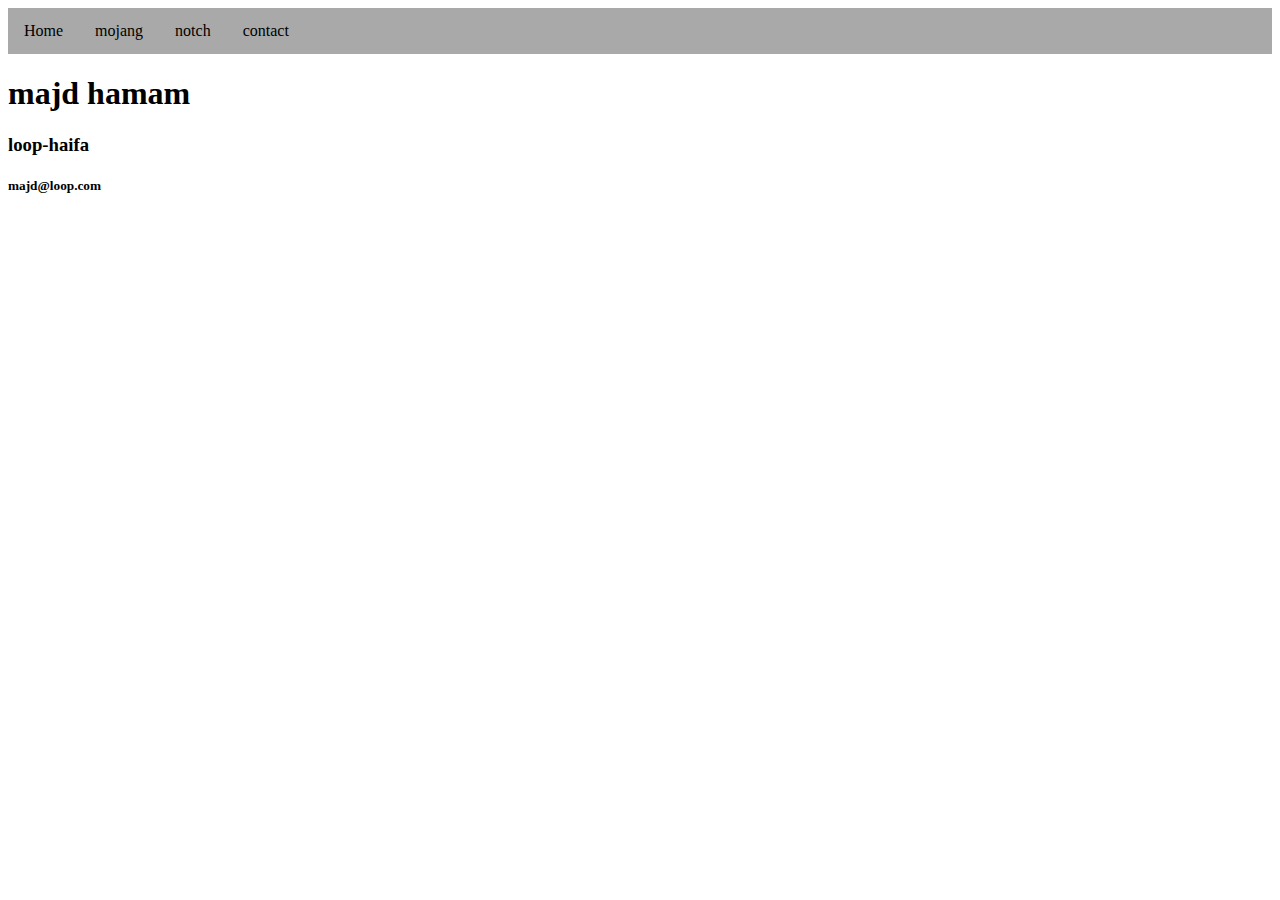
<file: contact.html>
<!DOCTYPE html>
<html lang="en">
  <head>

    <link rel="stylesheet" href="style.css">
    <meta charset="UTF-8" />
    <meta name="viewport" content="width=\, initial-scale=1.0" />
    <title>MOJANG</title>
  </head>
  <body>
<link rel="stylesheet" href="style.css">
<ul>
  <li><a class="active" href="index.html">Home</a></li>
  <li><a href="mojang.html">mojang</a></li>
  <li><a href="notch.html">notch</a></li>
  <li><a href="contact.html">contact</a></li>
</ul>



   
<h1>majd hamam</h1>


<h3>loop-haifa</h3>
<h5>majd@loop.com

      
  </body>
</html>
</file>
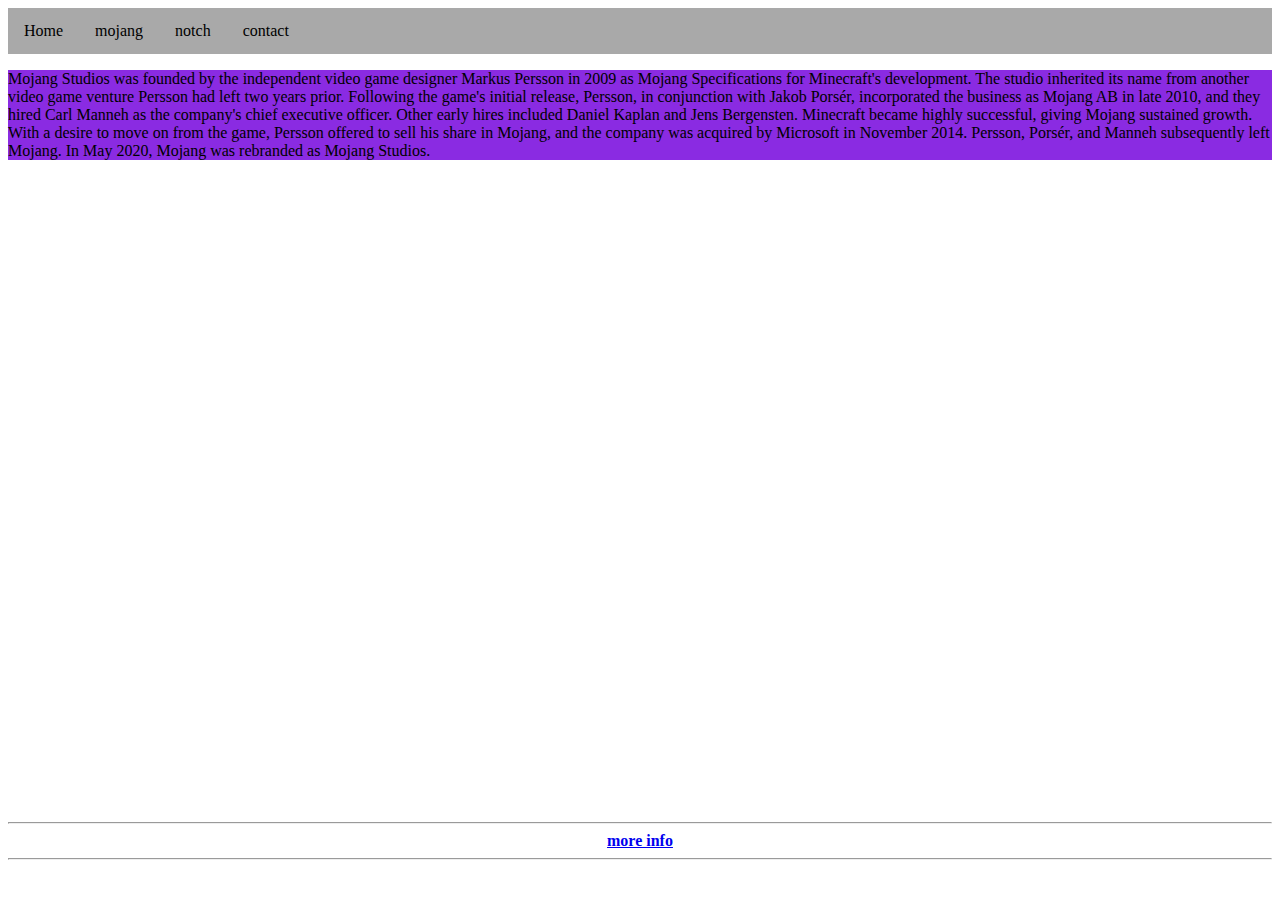
<file: mojang.html>
<!DOCTYPE html>
<html lang="en">
  <head>
    <meta charset="UTF-8" />
    <meta name="viewport" content="width=\, initial-scale=1.0" />
    <title>MOJANG</title>
  </head>
  <body>


<link rel="stylesheet" href="style.css">
<ul>
  <li><a class="active" href="index.html">Home</a></li>
  <li><a href="mojang.html">mojang</a></li>
  <li><a href="notch.html">notch</a></li>
  <li><a href="contact.html">contact</a></li>
</ul>


<link rel="stylesheet" href="style.css">

   

      <p><div id="mojang" >
        Mojang Studios was founded by the independent video game designer Markus
        Persson in 2009 as Mojang Specifications for Minecraft's development.
        The studio inherited its name from another video game venture Persson
        had left two years prior. Following the game's initial release, Persson,
        in conjunction with Jakob Porsér, incorporated the business as Mojang AB
        in late 2010, and they hired Carl Manneh as the company's chief
        executive officer. Other early hires included Daniel Kaplan and Jens
        Bergensten. Minecraft became highly successful, giving Mojang sustained
        growth. With a desire to move on from the game, Persson offered to sell
        his share in Mojang, and the company was acquired by Microsoft in
        November 2014. Persson, Porsér, and Manneh subsequently left Mojang. In
        May 2020, Mojang was rebranded as Mojang Studios.
      </p></div>


<center>
      
      <iframe
        width="450"
        height="315"
        src="https://www.youtube.com/embed/JrmblA1dgDo?si=YDPsjbqU2mxz_-0X"
        title="YouTube video player"
        frameborder="0"
        allow="accelerometer; autoplay; clipboard-write; encrypted-media; gyroscope; picture-in-picture; web-share"
        referrerpolicy="strict-origin-when-cross-origin"
        allowfullscreen
      ></iframe>
      <iframe
        width="560"
        height="315"
        src="https://www.youtube.com/embed/ysQ-dMA_qkk?si=jlDSon0lJbei1379"
        title="YouTube video player"
        frameborder="0"
        allow="accelerometer; autoplay; clipboard-write; encrypted-media; gyroscope; picture-in-picture; web-share"
        referrerpolicy="strict-origin-when-cross-origin"
        allowfullscreen
      ></iframe>

      <iframe
        width="450"
        height="315"
        src="https://www.youtube.com/embed/Z4EMiDg6G-4?si=2KyrgUNlfVHSIUyH"
        title="YouTube video player"
        frameborder="0"
        allow="accelerometer; autoplay; clipboard-write; encrypted-media; gyroscope; picture-in-picture; web-share"
        referrerpolicy="strict-origin-when-cross-origin"
        allowfullscreen
      ></iframe>




<div id="contact">
  <hr />
  <b
    ><a href="https://en.wikipedia.org/wiki/Mojang_Studios">
      more info</a
    ></b
  >
  <hr />
</div>
</center/>



  </body>
</html>
</file>
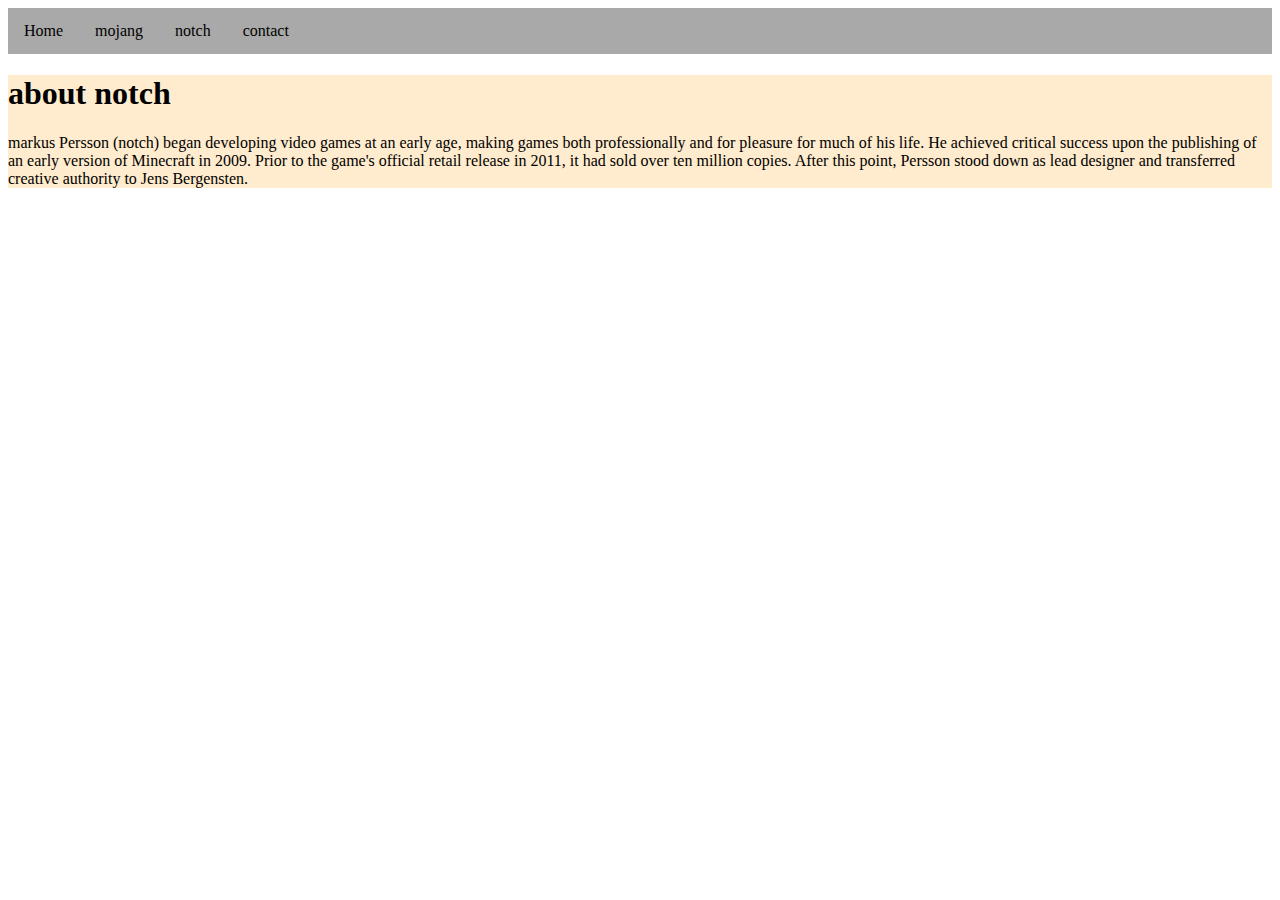
<file: notch.html>
<!DOCTYPE html>
<html lang="en">
  <head>
    <meta charset="UTF-8" />
    <meta name="viewport" content="width=\, initial-scale=1.0" />
    <link rel="stylesheet" href="style.css">
    <title>MOJANG</title>
  </head>
  <body>
<link rel="stylesheet" href="style.css">
    <ul>
      <li><a class="active" href="index.html">Home</a></li>
      <li><a href="mojang.html">mojang</a></li>
      <li><a href="notch.html">notch</a></li>
      <li><a href="contact.html">contact</a></li>
    </ul>


    <div id="markus-Persson">
        <h1>about notch</h1>
  
        <p> markus Persson (notch) began developing video games at an early age, making games both professionally and for pleasure for much of his life. He achieved critical success upon the publishing of an early version of Minecraft in 2009. Prior to the game's official retail release in 2011, it had sold over ten million copies. After this point, Persson stood down as lead designer and transferred creative authority to Jens Bergensten.</p>
  </div>


  </body>
</html>
</file>
<file: style.css>
body {
  background-image: url(https://png.pngtree.com/thumb_back/fh260/background/20230610/pngtree-minecraft-castle-in-the-middle-of-the-mountains-image_2908465.jpg);
  background-image: 100% 100%;
  background-size: cover;
  background-repeat: no-repeat;
}
#namenamename {
  color: snow;
}

#mojang {
  background-color: blueviolet;
}

#markus-Persson {
  background-color: blanchedalmond;
}

ul {
  list-style-type: none;
  margin: 0;
  padding: 0;
  overflow: hidden;
  background-color: darkgray;
}

li {
  float: left;
}

li a {
  display: block;
  color: black;
  text-align: center;
  padding: 14px 16px;
  text-decoration: none;
}

li a:hover {
  background-color: gray;
}

#contact {
}
</file>
